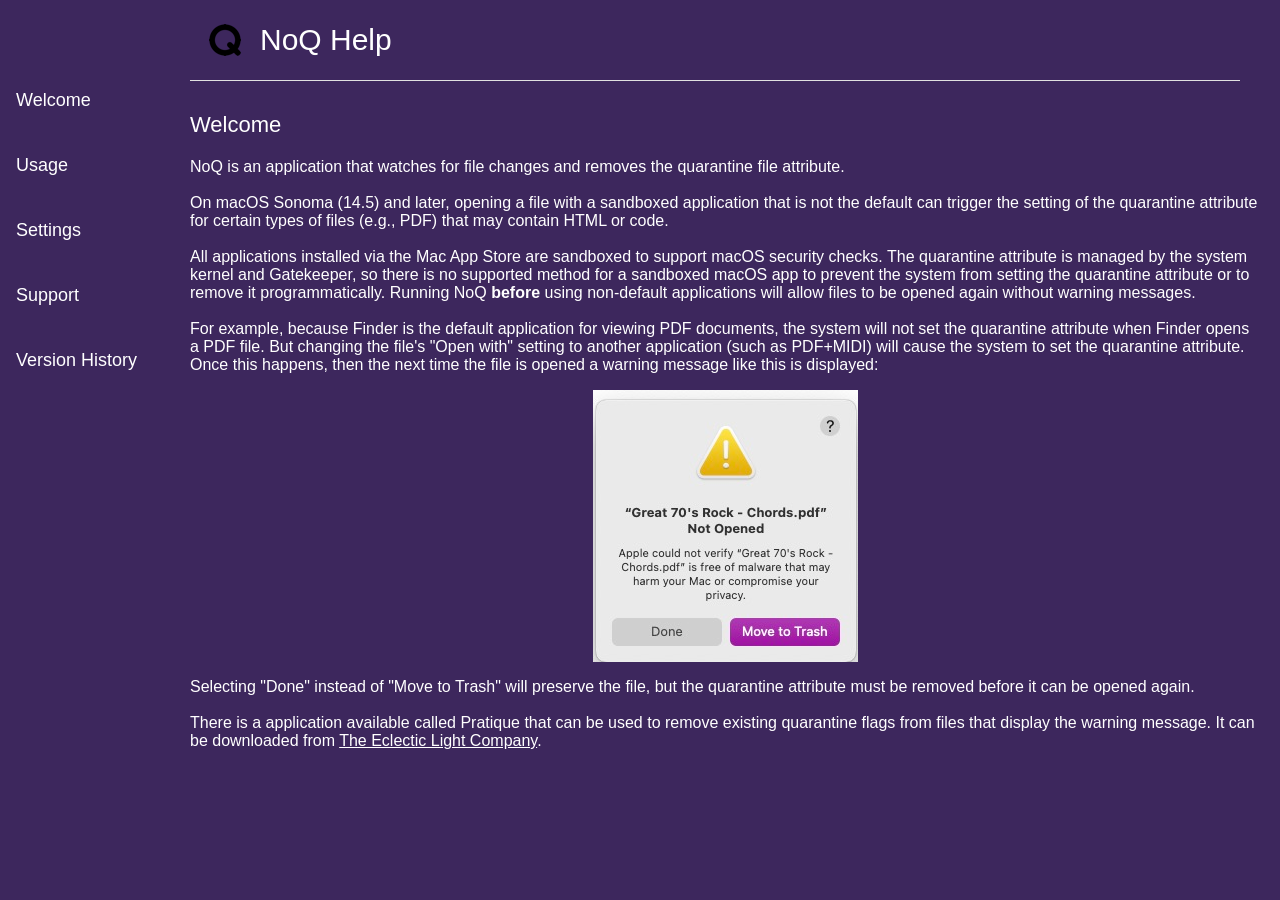
<file: Resources/help/index.html>
<!DOCTYPE HTML PUBLIC "-//W3C//DTD HTML 4.01 Transitional//EN" "http://www.w3.org/TR/1999/REC-html401-19991224/loose.dtd">

<html>
<head>
  <title>NoQ Help</title> 
  <meta name="AppleTitle" content="NoQ Help">
  <meta name="copyright"
     content="Copyright &copy; 2026 Larry M. Taylor. All rights reserved.">
  <meta name="AppleIcon" content="images/noq-64.png">
  <meta name="description" content="NoQ Help.">
    <meta name="ROBOTS" content="NOINDEX">
  <meta http-equiv="content-type" content="text/html; charset=x-mac-roman">
  <link href="styles.css" rel="stylesheet" type="text/css">
</head>

<body>

<!-- Side navigation -->
<div class="sidenav">
  <br /><br />
  <br /><br />
  <a href="index.html">Welcome</a>
  <br /><br />
  <a href="usage.html">Usage</a>
  <br /><br />
  <a href="prefs.html">Settings</a>
  <br /><br />
  <a href="support.html">Support</a>
  <br /><br />
  <a href="versions.html">Version History</a>
  <br /><br />
</div>

<!-- Page content -->
<div class="main">
<div class="border">
<table border="0" cellpadding="0" cellspacing="5" summary="">
  <tbody><tr valign="middle">
  <td width="60" align="center" valign="middle">
  <p><img src="images/noq-32.png" alt=""></p></td>
  <td class="contents" valign="middle" style="padding-bottom:0px; ">
  <h1>NoQ Help</h1></td></tr>
</tbody>
</table>
</div>

<h2>Welcome</h2>
NoQ is an application that watches for file changes and removes the
quarantine file attribute.
<br /><br />
On macOS Sonoma (14.5) and later, opening a file with a
sandboxed application that is not the default can trigger the
setting of the quarantine attribute for certain types of files (e.g.,
PDF) that may contain HTML or code. 
<br /><br />
All applications installed
via the Mac App Store are sandboxed to support macOS security checks.
The quarantine attribute is managed by the system kernel and Gatekeeper, 
so there is no supported method for a sandboxed macOS app to prevent the
system from setting the quarantine attribute or to remove it
programmatically. Running NoQ <b>before</b> using non-default applications
will allow files to be opened again without warning messages.
<br /><br />
For example, because Finder is the default application for viewing 
PDF documents, the system will not set the quarantine attribute when
Finder opens a PDF file. But changing the file's "Open with" setting to
another application (such as PDF+MIDI) will cause the system
to set the quarantine attribute. Once this happens, then the next 
time the file is opened a warning message like this is displayed:
<center><p><img src="images/err.jpg" alt=""></p></center>
Selecting "Done" instead of "Move to Trash" will preserve the file, but 
the quarantine attribute must be removed before it can be opened again.
<br /><br />
There is a application available called Pratique that can be used
to remove existing quarantine flags from files that display the warning
message. It can be downloaded from
<a href="https://eclecticlight.co/xattred-sandstrip-xattr-tools/">
The Eclectic Light Company</a>.
<br /><br />
</div>
</body>
</html>
</file>
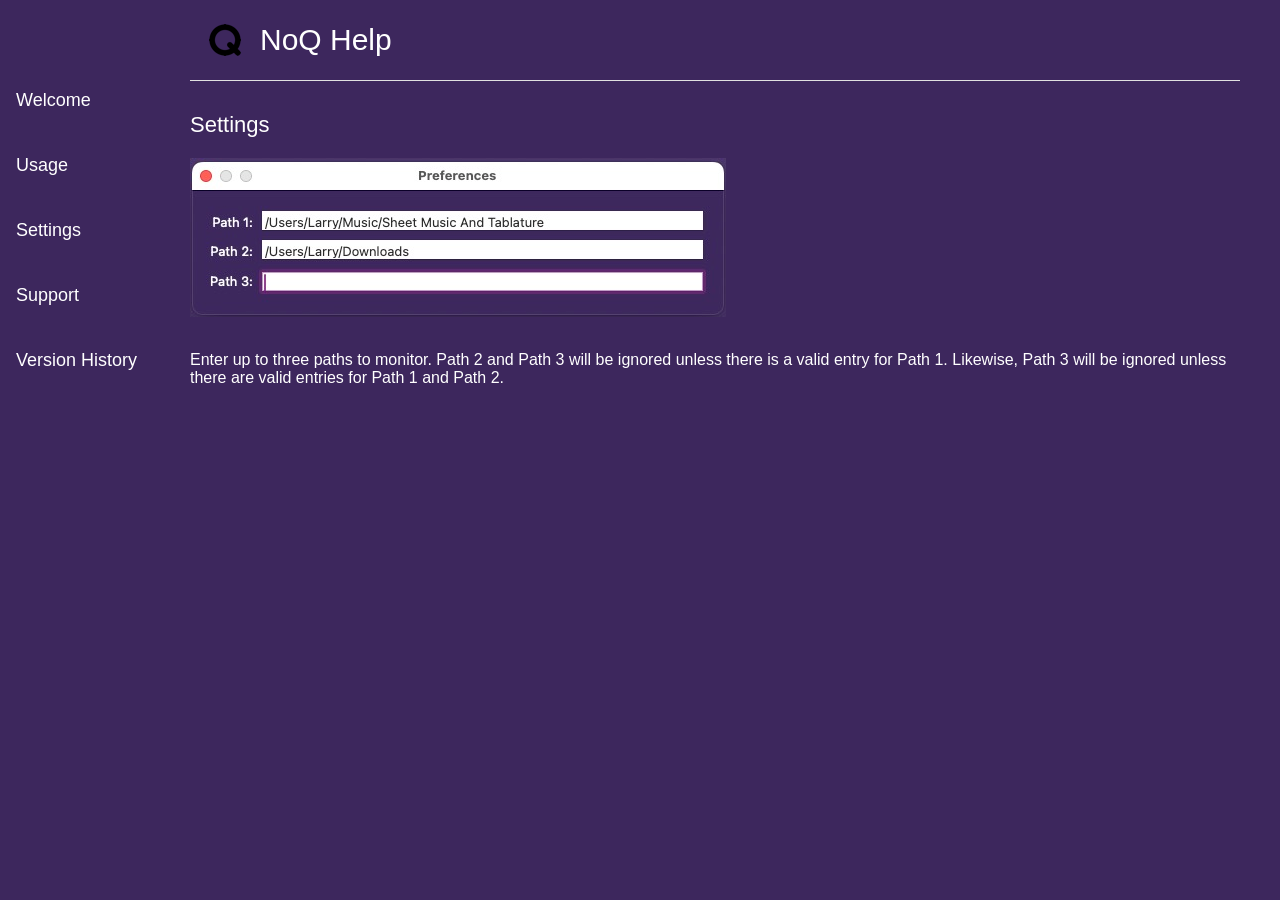
<file: Resources/help/prefs.html>
<!DOCTYPE HTML PUBLIC "-//W3C//DTD HTML 4.01 Transitional//EN" "http://www.w3.org/TR/1999/REC-html401-19991224/loose.dtd">

<html>
<head>
  <title>NoQ Help</title> 
  <meta name="AppleTitle" content="NoQ Help">
  <meta name="copyright"
   content="Copyright &copy; 2026 Larry M. Taylor. All rights reserved.">
  <meta name="AppleIcon" content="images/noq-64.png">
  <meta name="description" content="NoQ Help.">
  <meta http-equiv="content-type" content="text/html; charset=x-mac-roman">
  <link href="styles.css" rel="stylesheet" type="text/css">
</head>

<body>

<!-- Side navigation -->
<div class="sidenav">
  <br /><br />
  <br /><br />
  <a href="index.html">Welcome</a>
  <br /><br />
  <a href="usage.html">Usage</a>
  <br /><br />
  <a href="prefs.html">Settings</a>
  <br /><br />
  <a href="support.html">Support</a>
  <br /><br />
  <a href="versions.html">Version History</a>
  <br /><br />
</div>

<!-- Page content -->
<div class="main">
<div class="border">
<table border="0" cellpadding="0" cellspacing="5" summary="">
  <tbody><tr valign="middle">
  <td width="60" align="center" valign="middle">
  <p><img src="images/noq-32.png" alt=""></p></td>
  <td class="contents" valign="middle">
  <h1>NoQ Help</h1></td></tr>
</tbody>
</table>
</div>

<h2>Settings</h2>
<p><img src="images/prefs.jpg" alt=""></p>
<br />
Enter up to three paths to monitor. Path 2 and Path 3 will be ignored 
unless there is a valid entry for Path 1. Likewise, Path 3 will be ignored 
unless there are valid entries for Path 1 and Path 2.
<br /><br />
</div>
</body>
</html>
</file>
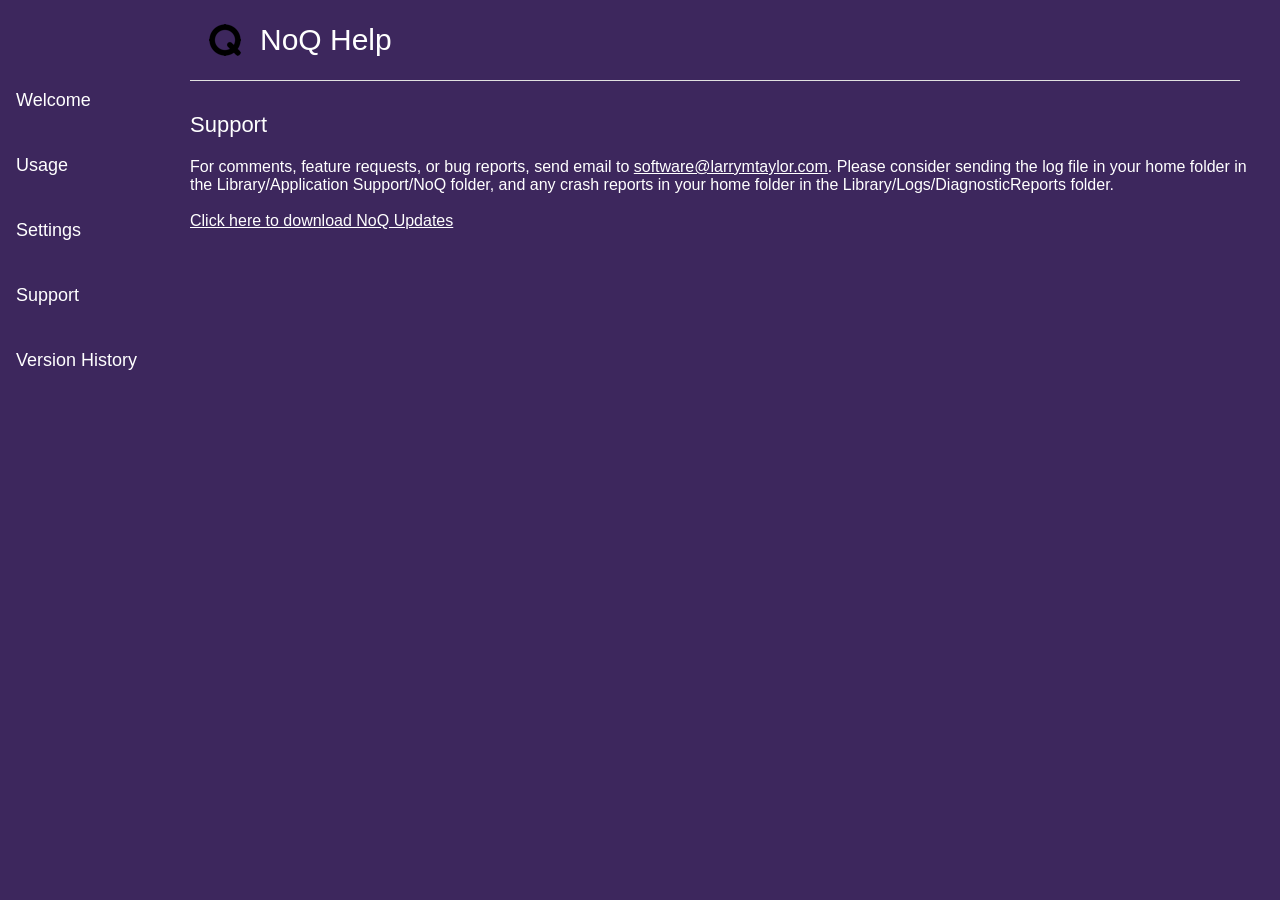
<file: Resources/help/support.html>
<!DOCTYPE HTML PUBLIC "-//W3C//DTD HTML 4.01 Transitional//EN" "http://www.w3.org/TR/1999/REC-html401-19991224/loose.dtd">

<html>
<head>
  <title>NoQ Help</title> 
  <meta name="AppleTitle" content="NoQ Help">
  <meta name="copyright"
   content="Copyright &copy; 2026 Larry M. Taylor. All rights reserved.">
  <meta name="AppleIcon" content="images/noq-64.png">
  <meta name="description" content="NoQ Help.">
  <meta http-equiv="content-type" content="text/html; charset=x-mac-roman">
  <link href="styles.css" rel="stylesheet" type="text/css">
</head>

<body>

<!-- Side navigation -->
<div class="sidenav">
  <br /><br />
  <br /><br />
  <a href="index.html">Welcome</a>
  <br /><br />
  <a href="usage.html">Usage</a>
  <br /><br />
  <a href="prefs.html">Settings</a>
  <br /><br />
  <a href="support.html">Support</a>
  <br /><br />
  <a href="versions.html">Version History</a>
  <br /><br />
</div>

<!-- Page content -->
<div class="main">
<div class="border">
<table border="0" cellpadding="0" cellspacing="5" summary="">
  <tbody><tr valign="middle">
  <td width="60" align="center" valign="middle">
  <p><img src="images/noq-32.png" alt=""></p></td>
  <td class="contents" valign="middle">
  <h1>NoQ Help</h1></td></tr>
</tbody>
</table>
</div>

<h2>Support</h2>
For comments, feature requests, or bug reports, send email to <a href="mailto:software@larrymtaylor.com">software@larrymtaylor.com</a>. Please consider sending the log file in your home folder in the Library/Application Support/NoQ folder, and any crash reports in your home folder in the Library/Logs/DiagnosticReports folder.
<br /><br />
<a href="https://github.com/lmt3210/NoQ/releases"
 target="_blank">Click here to download NoQ Updates</a>
</div>
</body>
</html>
</file>
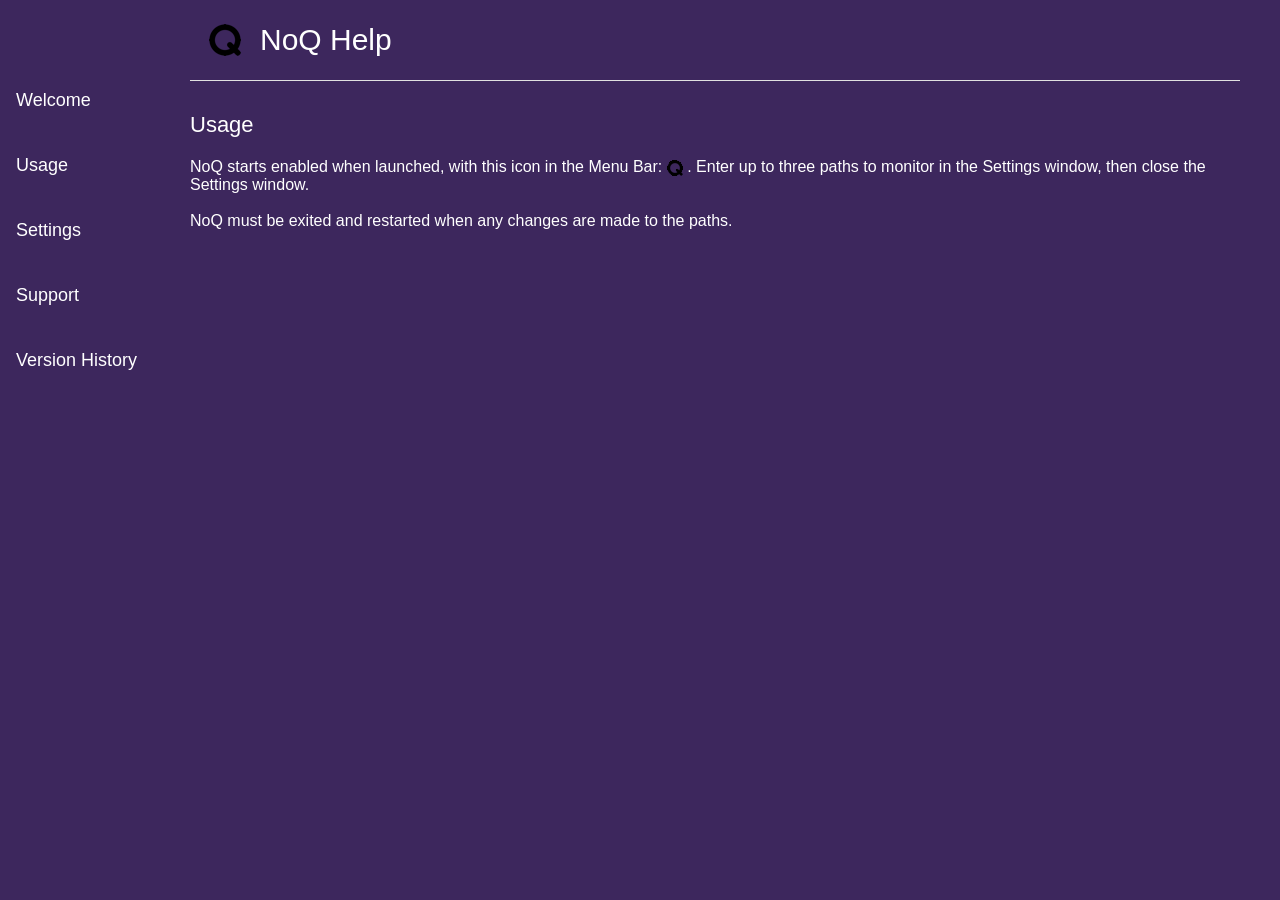
<file: Resources/help/usage.html>
<!DOCTYPE HTML PUBLIC "-//W3C//DTD HTML 4.01 Transitional//EN" "http://www.w3.org/TR/1999/REC-html401-19991224/loose.dtd">

<html>
<head>
  <title>NoQ Help</title> 
  <meta name="AppleTitle" content="NoQ Help">
  <meta name="copyright"
   content="Copyright &copy; 2026 Larry M. Taylor. All rights reserved.">
  <meta name="AppleIcon" content="images/noq-64.png">
  <meta name="description" content="NoQ Help.">
  <meta http-equiv="content-type" content="text/html; charset=x-mac-roman">
  <link href="styles.css" rel="stylesheet" type="text/css">
</head>

<body>

<!-- Side navigation -->
<div class="sidenav">
  <br /><br />
  <br /><br />
  <a href="index.html">Welcome</a>
  <br /><br />
  <a href="usage.html">Usage</a>
  <br /><br />
  <a href="prefs.html">Settings</a>
  <br /><br />
  <a href="support.html">Support</a>
  <br /><br />
  <a href="versions.html">Version History</a>
  <br /><br />
</div>

<!-- Page content -->
<div class="main">
<div class="border">
<table border="0" cellpadding="0" cellspacing="5" summary="">
  <tbody><tr valign="middle">
  <td width="60" align="center" valign="middle">
  <p><img src="images/noq-32.png" alt=""></p></td>
  <td class="contents" valign="middle">
  <h1>NoQ Help</h1></td></tr>
</tbody></table>
</div>

<h2>Usage</h2>
NoQ starts enabled when launched, with this icon in the Menu Bar:
<img style="vertical-align:middle" src="images/noq-16.png"
 width="16" height="16"> .
Enter up to three paths to monitor in the Settings window, then close
the Settings window.
<br /><br />
NoQ must be exited and restarted when any changes are made to the paths.
<br /><br />
</div>
</body>
</html>
</file>
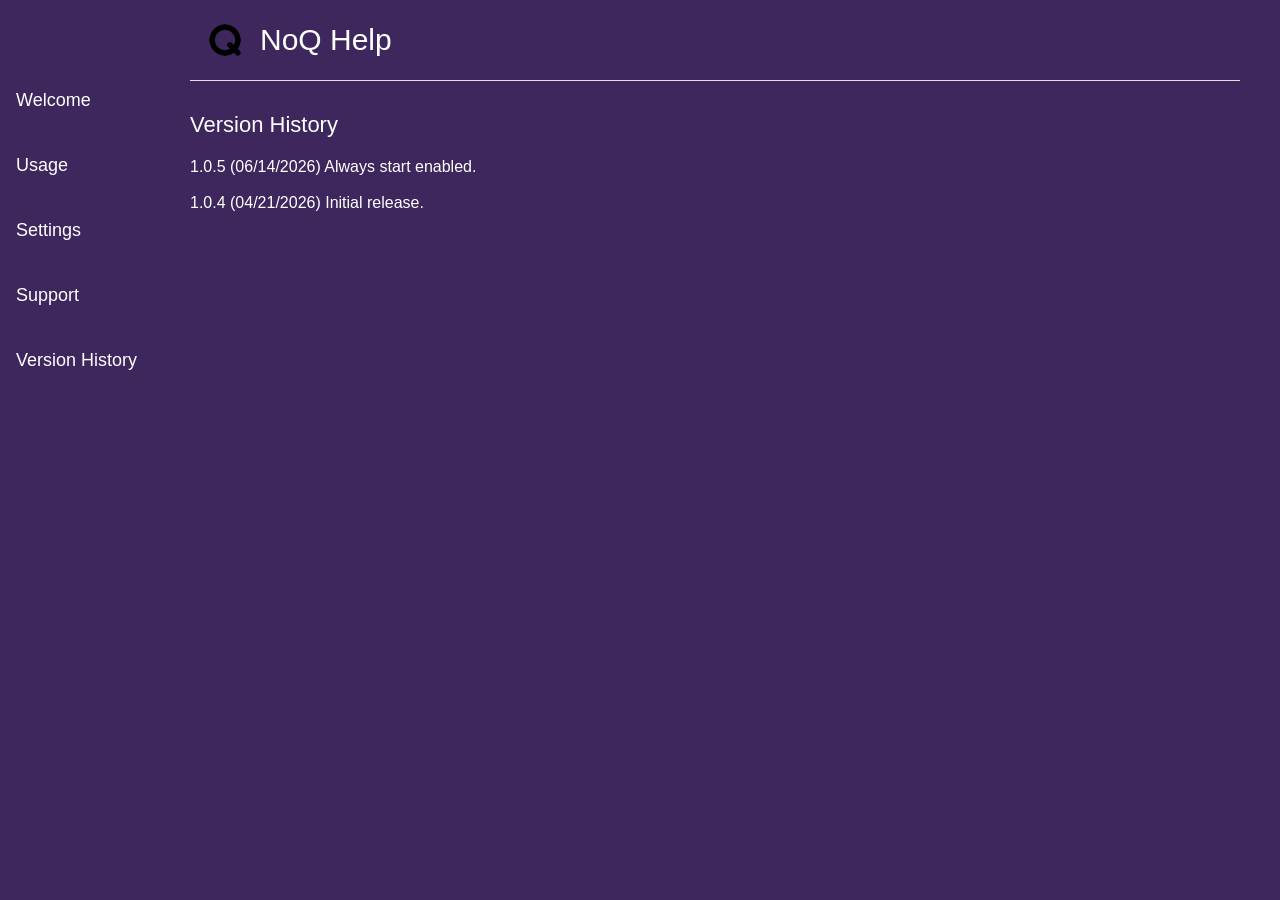
<file: Resources/help/versions.html>
<!DOCTYPE HTML PUBLIC "-//W3C//DTD HTML 4.01 Transitional//EN" "http://www.w3.org/TR/1999/REC-html401-19991224/loose.dtd">

<html>
<head>
  <title>NoQ Help</title> 
  <meta name="AppleTitle" content="NoQ Help">
  <meta name="copyright"
   content="Copyright &copy; 2026 Larry M. Taylor. All rights reserved.">
  <meta name="AppleIcon" content="images/noq-64.png">
  <meta name="description" content="NoQ Help.">
  <meta http-equiv="content-type" content="text/html; charset=x-mac-roman">
  <link href="styles.css" rel="stylesheet" type="text/css">
</head>

<body>

<!-- Side navigation -->
<div class="sidenav">
  <br /><br />
  <br /><br />
  <a href="index.html">Welcome</a>
  <br /><br />
  <a href="usage.html">Usage</a>
  <br /><br />
  <a href="prefs.html">Settings</a>
  <br /><br />
  <a href="support.html">Support</a>
  <br /><br />
  <a href="versions.html">Version History</a>
  <br /><br />
</div>

<!-- Page content -->
<div class="main">
<div class="border">
<table border="0" cellpadding="0" cellspacing="5" summary="">
  <tbody><tr valign="middle">
  <td width="60" align="center" valign="middle">
  <p><img src="images/noq-32.png" alt=""></p></td>
  <td class="contents" valign="middle">
  <h1>NoQ Help</h1></td></tr>
</tbody></table>
</div>

<h2>Version History</h2>
1.0.5 (06/14/2026) Always start enabled.
<br /><br />
1.0.4 (04/21/2026) Initial release.
<br /><br />
</div>
</body>
</html>
</file>
<file: Resources/help/styles.css>
body { font-family: Verdana, Tahoma, Arial, Sans-serif; font-size: 14px;
       color: #ffffff; margin: 0; padding: 0; background: #3d275d }

h1, h2, h3, h4 { font-family: Verdana, Tahoma, Arial, Sans-serif;
                 font-weight: normal; }
h1 { font-size: 30px; line-height: 1; color: #ffffff; }
h2 { font-size: 22px; line-height: 1.3; color: #ffffff; }
h3 { font-size: 20px; line-height: 1.3; color: #ffffff}
h4 { font-size: 18px; line-height: 1.2; color: #ffffff}

.border {
    margin-bottom: 30px;
    border-bottom: 1px solid #E1E1E1;
    margin-right: 20px;
}

a {
    color: #ffffff;
}

/* The sidebar menu */
.sidenav {
    height: 100%; /* Full-height: remove this if you want "auto" height */
    width: 170px; /* Set the width of the sidebar */
    position: fixed; /* Fixed Sidebar (stay in place on scroll) */
    z-index: 1; /* Stay on top */
    top: 0; /* Stay at the top */
    left: 0;
    background-color: #3d275d;
    overflow-x: hidden; /* Disable horizontal scroll */
    padding-top: 20px;
}

/* The navigation menu links */
.sidenav a {
    padding: 6px 8px 6px 16px;
    text-decoration: none;
    font-size: 18px;
    color: #ffffff;
    display: block;
}

/* Page content */
.main {
    margin-left: 180px;
    margin-right: 10px;
    padding: 0px 10px;
    font-size: 16px;
}
</file>
